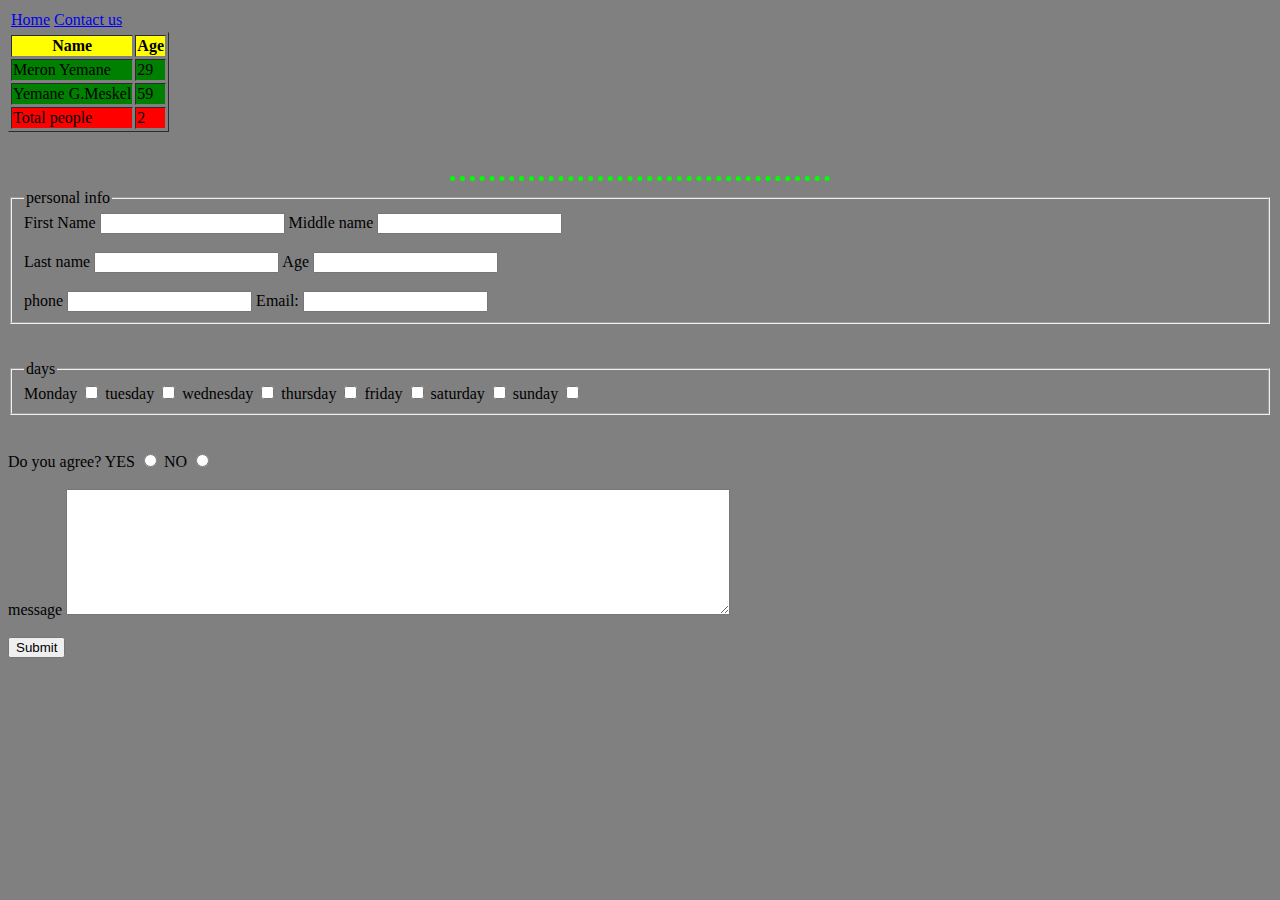
<file: contact.html>
<!DOCTYPE html>
 <html lang="en" dir="ltr">
  <head>
    <meta charset="utf-8">
    <title></title>
    <link rel="stylesheet" href="styles.css">
  </head>
  <body style="background-color:grey">
    <table>
      <tr>
        <td><a href=index.html>Home</a></td>
          <td><a href=contact.html>Contact us</a></td>

      </tr>
    </table >
    <table border="1px">
  <thead bgcolor="yellow">
  <tr>
  <th>Name</th>
  <th>Age</th>
  </tr>
  </thead>
<tbody bgcolor="green">
    <tr>
   <td>Meron Yemane</td>
   <td>29</td>
  </tr>
  <tr>
    <td>Yemane G.Meskel</td>
    <td>59</td>
  </tbody>
 <tfoot bgcolor="red">
  </tr>
  <tr>
    <td>Total people</td>
    <td>2</td>
  </tfoot>
</table>
<br><br>
<hr>
<form class="" action="http://ss1.ciwcertified.com/cgi-bin/process.pl" method="post">


<fieldset>
  <legend>personal info</legend>


    <label for="fname">First Name</label>
  <input type="text" name="First Name" id="fname" value="">
<label for="mname">Middle name</label>
  <input type="text" name="Middle name"id="mname" value="">
  <br><br>
  <label for="lname">Last name</label>
  <input type="text" name="Last name"id="lname" value="">
  <label for="a">Age</label>
  <input type="text" name="Age"id="a" value="">
  <br><br>
  <label for="ph">phone</label>
  <input type="text" name="phone"id="ph" value="">
<label for="E">Email:</label>
  <input type="email" name="Email"id="E" value="">
  <label for=""></label></fieldset>
  <br><br>

<fieldset>
  <legend>days</legend>

  <label for="M">Monday</label>
  <input type="checkbox" name=""id="M" value="">
  <label for="T">tuesday</label>
  <input type="checkbox" name=""id="T" value="">
  <label for="W">wednesday</label>
  <input type="checkbox" name=""id="W" value="">
  <label for="TH">thursday</label>
  <input type="checkbox" name=""id="TH" value="">
  <label for="F">friday</label>
  <input type="checkbox" name=""id="F" value="">
  <label for="S">saturday</label>
  <input type="checkbox" name=""id="S" value="">
  <label for="SU">sunday</label>
  <input type="checkbox" name=""id="SU" value="">
  </fieldset>
  <br><br>


  <label for="">Do you agree?</label>
  <label for="Y">YES</label>
  <input type="radio" name="agree"id="Y" value="">
  <label for="N">NO</label>
  <input type="radio" name="agree"id="N" value="">
  <br><br>

  <label for="mes">message</label>
  <textarea name="message" rows="8" cols="80"></textarea>
  
  <br><br>
<input type="submit" name="" value="Submit">
</form>

  </body>
</html>
</file>
<file: styles.css>
hr{
  border-style: dotted none none;
  border-width: 5px;
  width:30%;
  color:lime;
}
</file>
